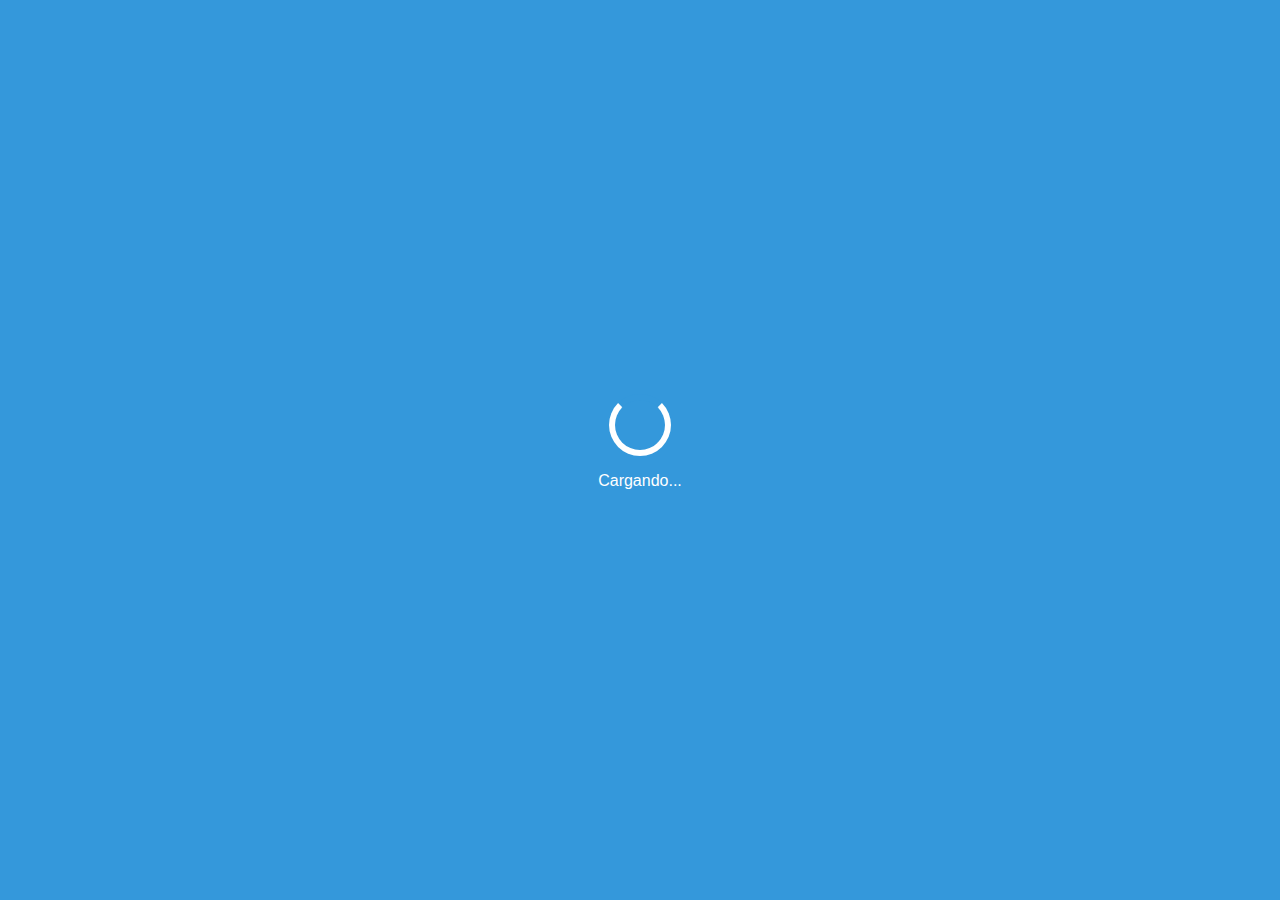
<file: index.html>
<!DOCTYPE html>
<html lang="en">
    <html lang="en"> 
        <head>
            <meta charset="UTF-8">
            <meta name="viewport" content="width=device-width, initial-scale=1.0">
            <link rel="stylesheet" href="styles.css">
            <link rel="manifest" href="manifest.json">
            <title>PORTAFOLIO DE EVIDENCIAS 10MO</title>
        </head>
        <body>
            <div id="splash-screen">
                <div id="loading-icon"></div>
                <p>Cargando...</p>
            </div> 

            <div id="home-screen" class="hidden">
                <br><br><br><br><br><br>
            <div class="contenedor-img">
                <img src="Roman1.png" alt="">
            </div>
            <br><br>
                <h1>TSU. ROMAN HERNANDEZ SUAREZ</h1>
                <h1>PORTAFOLIO DE EVIDENSIAS 10MO</h1>
                <h1>APLICACIONES WEB PROGRESIVAS</h1>
                <h1>SEPTIEMBRE-DIEMBRE 2023</h1>
                <br><br><br>
                <a href="Roman/index.html"> 
                <button id="start-button">Iniciar</button> 
            </div>

            <script src="script.js"></script>
            <script>
                if('serviceWorker' in navigator){
                    navigator.serviceWorker.register(service-worker.js).then(function(registration){
                        console.log('Service Worker registrado con exito:', registration);
                    }).catch(function(error){
                        console.log('Error al registrar el Servicio Worker:', Error);
                    });
                }
            </script>

        </body>
</html>
</file>
<file: styles.css>
body {
font-family: Arial, sans-serif;
margin: 0;
padding: 0;
text-align: center;
background-color: #0d94f4;
}

#splash-screen{
    background-color: #3498db;
    color: #fff;
    display: flex;
    flex-direction: column;
    align-items: center;
    justify-content: center;
    height: 100vh;
}
#loading-icon{
    border: 6px solid #fff;
    border-top: 6px solid #3498db;
    border-radius: 50%;
    width: 50px;
    height: 50px;
    animation: spin 2s linear infinite;
}
@keyframes spin{
    0%{transform: rotate(0deg);}
    100%{transform: rotate(360deg);}
}
@home-screen {
    background-color: #2ecc71;
    color: #fff;
    display: flex;
    flex-direction: colum;
    aling-items: center;
    justify-content: center;
    height: 100vh;
}
.hidden {
    display: none;
}
button{
    padding: 10px 20px;
    background-color: #bd2828;
    border: none;
    color: #fff;
    font-size: 18px;
    cursor: pointer;
    border-radius: 5px;
}
button:hover {
    background-color: rgb(25, 197, 25)
}
</file>
